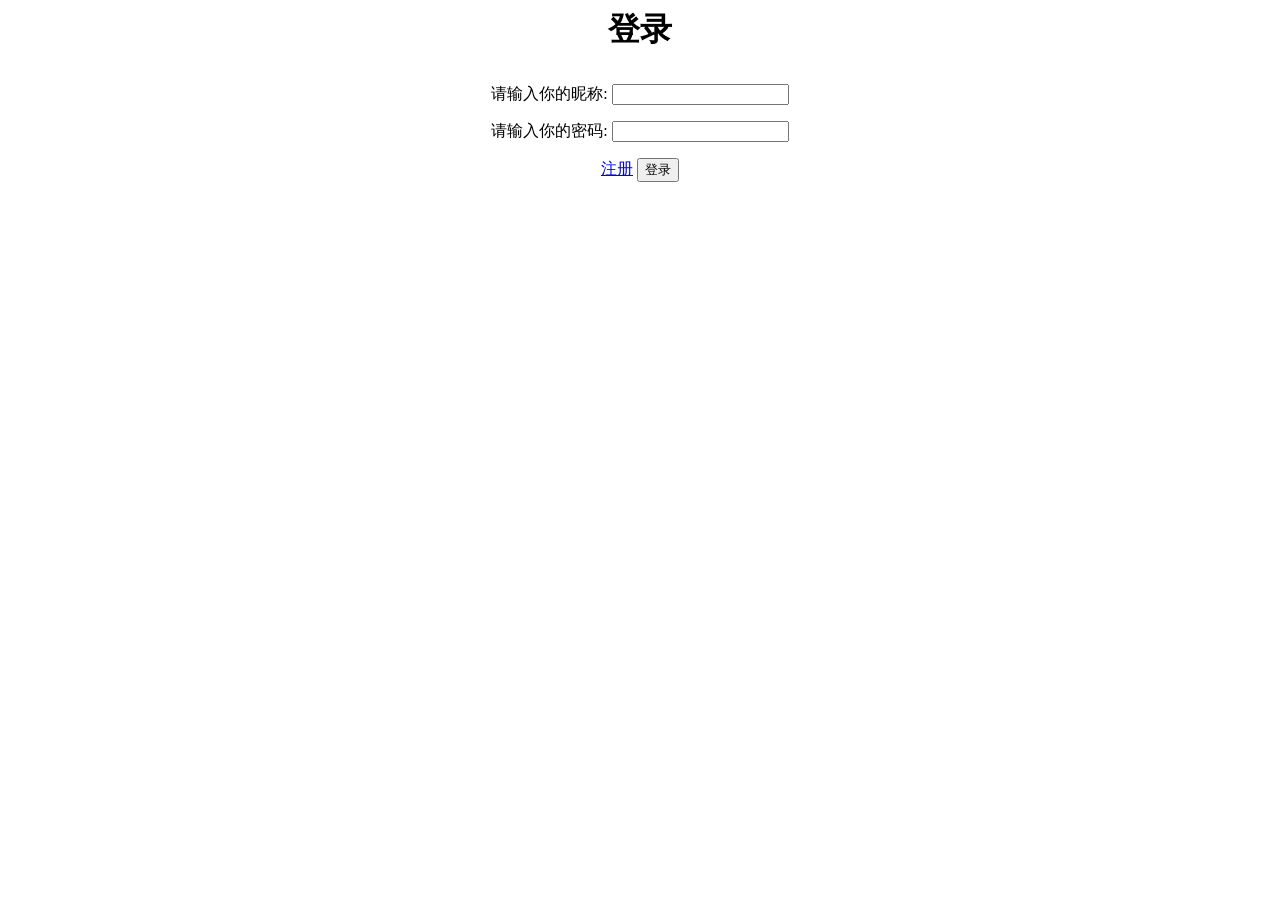
<file: httpd/root/index.html>
<html>
<body>
    <meta http-equiv=Content-Type content="text/html;charset=utf-8">
    <h1><P align="center">登录<P></h1> 
<form action="/cgi/sql_connect/login" METHOD="POST",accept-charset="UTF-8">
    <p align="center">请输入你的昵称: <input type="text" name="name" maxlength=16 autocomplete="off"><p>
    
    <p align="center">请输入你的密码: <input type="password" name="pass" maxlength=16 autocomplete="off"><p>
    
    <p align="center"><a href="./insert.html">注册</a>             <input type="submit" value="登录"><p> 
</form>
</body>
</html>
</file>
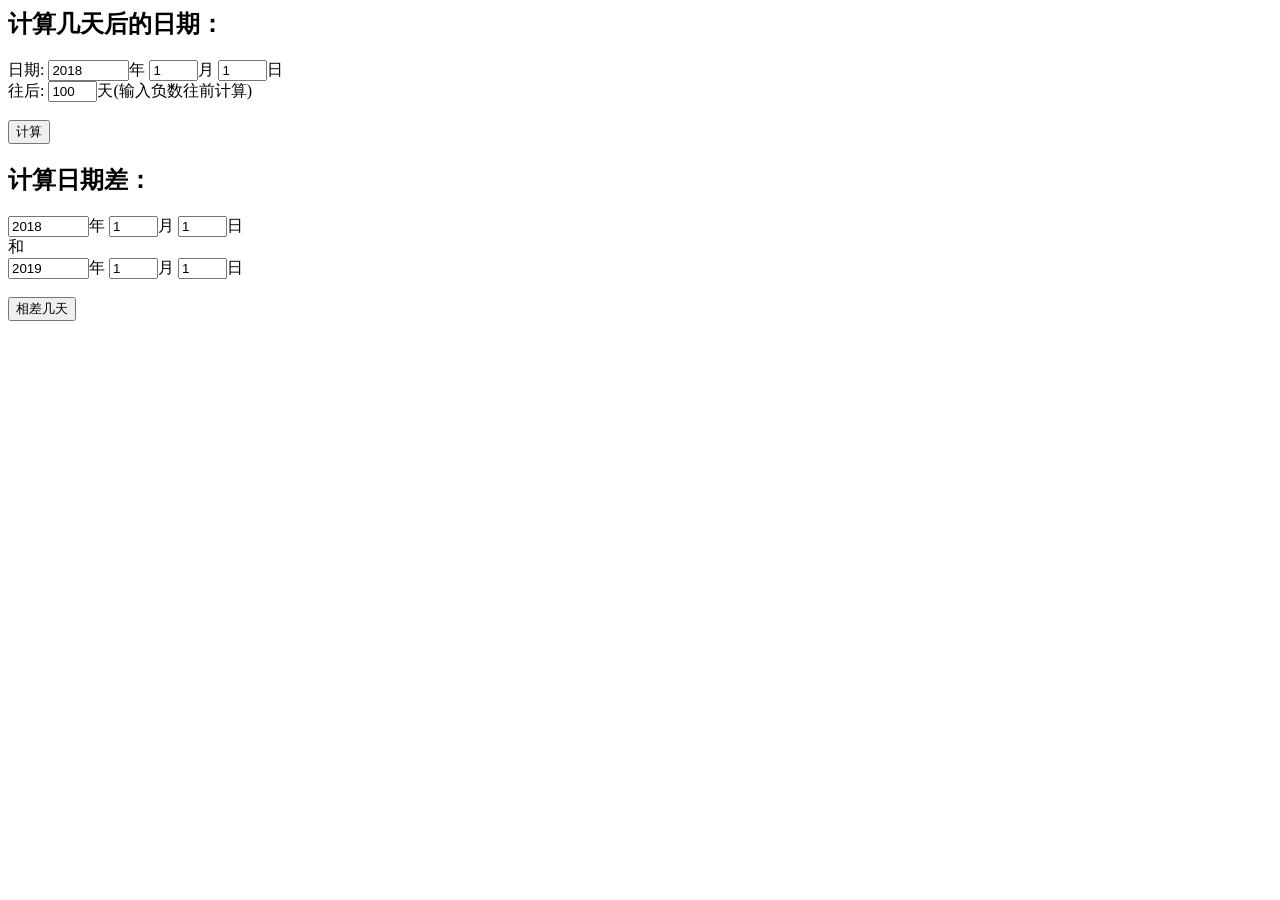
<file: httpd/root/cgi/cal/index.html>
<html>
<body>
    <meta http-equiv=Content-Type content="text/html;charset=utf-8">
<form action="/cgi/cal/add" METHOD="GET">
    <h2>计算几天后的日期：</h2>
    日期:
    <input type="text" name="year" size=8 value="2018" >年
    <input type="text" name="month" size=4 value="1">月
    <input type="text" name="day" size=4 value="1">日
    <br>
    往后:
    <input type="text" name="count" size=4 value="100">天(输入负数往前计算)
    <br><br>
    <input type="submit" value="计算">
</form>
<form action="/cgi/cal/sub" METHOD="GET">
    <h2>计算日期差：</h2>
    <input type="text" name="year1" size=8 value="2018" >年
    <input type="text" name="month1" size=4 value="1">月
    <input type="text" name="day1" size=4 value="1">日
    <br>
    和
    <br>
    <input type="text" name="year2" size=8 value="2019">年
    <input type="text" name="month2" size=4 value="1">月
    <input type="text" name="day2" size=4 value="1">日
    <br><br>
    <input type="submit" value="相差几天">
</form>
</body>
</html>
</file>
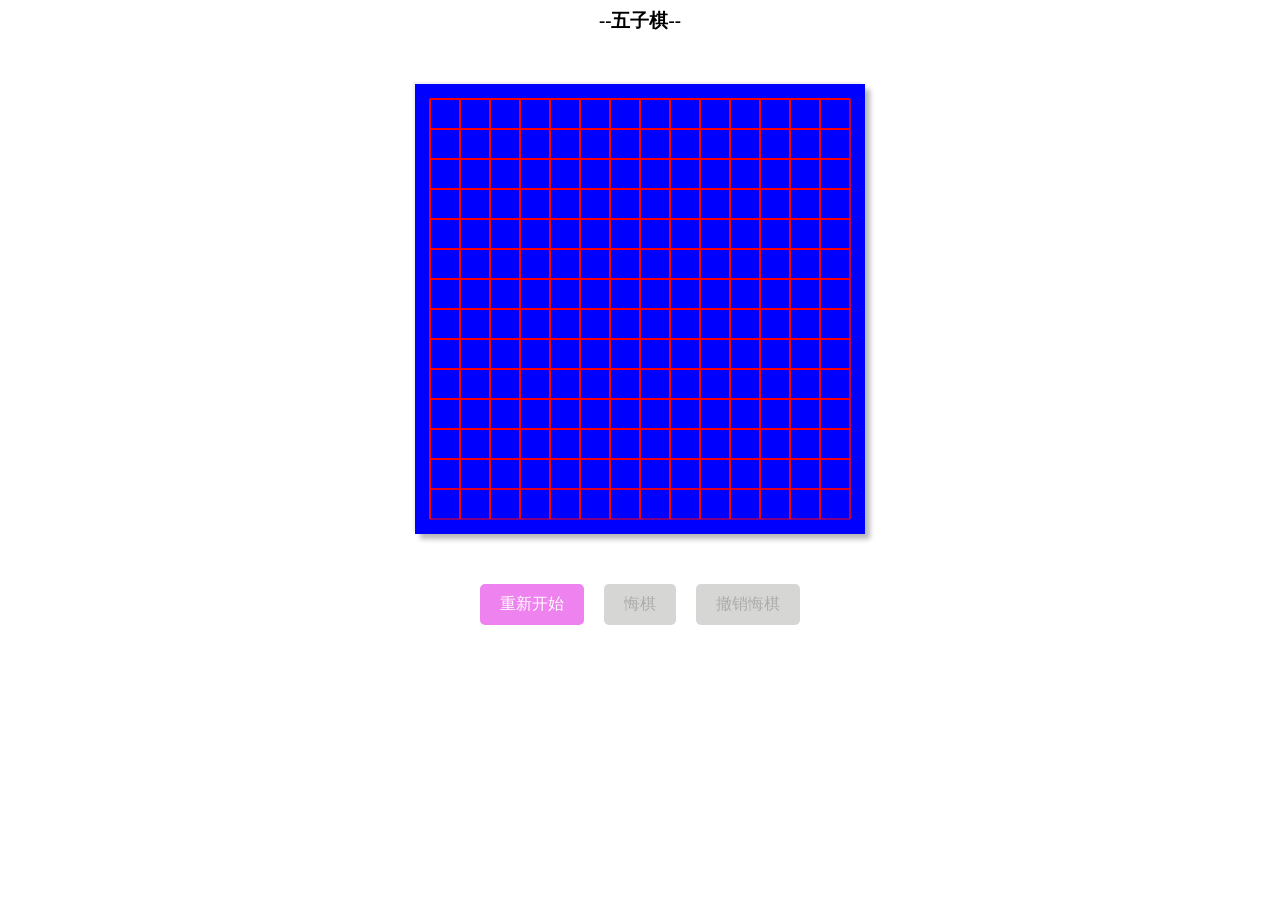
<file: httpd/root/cgi/fivechess/index.html>
<html>
    <head>
        <meta charset="utf-8" />
        <title>五子棋</title>
        
    </head>
    <style type="text/css">
    	canvas {
                display: block;
                margin: 50px auto;
                box-shadow: -2px -2px 2px #efefef, 5px 5px 5px #b9b9b9;
                cursor: pointer;
                background-color: blue;
            }
            .btn-wrap { 
                display: flex; 
                flex-direction: row; 
                justify-content:center;
            }
            .btn-wrap div { 
                margin: 0 10px;
            }
            div>span {
                display: inline-block;
                padding: 10px 20px;
                color: #fff;
                background-color: #EE82EE;
                border-radius: 5px;
                cursor: pointer;
            }
            div.unable span { 
                background: #D6D6D4; 
                color: #adacaa;
            }
            #result-wrap {text-align: center;}
    </style>
    <body>
        <h3 id="result-wrap">--五子棋--</h3>
        <canvas id="chess" width="450px" height="450px"></canvas>
        <div class="btn-wrap">
            <div id='restart' class="restart">
                <span>重新开始</span>
            </div>
            <div id='goback' class="goback unable">
                <span>悔棋</span>
            </div>
            <div id='return' class="return unable">
                <span>撤销悔棋</span>
            </div>
        </div>
        <script type="text/javascript" charset="utf-8">
        	var over = false;
            var me = true; //我
            var _nowi = 0, _nowj = 0; //记录自己下棋的坐标
            var _compi = 0, _compj = 0; //记录计算机当前下棋的坐标
            var _myWin = [], _compWin = []; //记录我，计算机赢的情况
            var backAble = false, returnAble = false; 
            var resultTxt = document.getElementById('result-wrap');
            var chressBord = [];//棋盘
            for(var i = 0; i < 15; i++){
                chressBord[i] = [];
                for(var j = 0; j < 15; j++){
                    chressBord[i][j] = 0;
                }
            }
            //赢法的统计数组
            var myWin = [];
            var computerWin = [];
            //赢法数组
            var wins = [];
            for(var i = 0; i < 15; i++){
                wins[i] = [];
                for(var j = 0; j < 15; j++){
                    wins[i][j] = [];
                }
            }
            var count = 0; //赢法总数
            //横线赢法
            for(var i = 0; i < 15; i++){
                for(var j = 0; j < 11; j++){
                    for(var k = 0; k < 5; k++){
                        wins[i][j+k][count] = true;
                    }
                    count++;
                }
            }
            //竖线赢法
            for(var i = 0; i < 15; i++){
                for(var j = 0; j < 11; j++){
                    for(var k = 0; k < 5; k++){
                        wins[j+k][i][count] = true;
                    }
                    count++;
                }
            }
            //正斜线赢法
            for(var i = 0; i < 11; i++){
                for(var j = 0; j < 11; j++){
                    for(var k = 0; k < 5; k++){
                        wins[i+k][j+k][count] = true;
                    }
                    count++;
                }
            }
            //反斜线赢法
            for(var i = 0; i < 11; i++){ 
                for(var j = 14; j > 3; j--){
                    for(var k = 0; k < 5; k++){
                        wins[i+k][j-k][count] = true;
                    }
                    count++;
                }
            }
            //  初始化;
            for(var i = 0; i < count; i++){
                myWin[i] = 0;
                _myWin[i] = 0;
                computerWin[i] = 0;
                _compWin[i] = 0;
            }
            var chess = document.getElementById("chess");
            var context = chess.getContext('2d');
            context.strokeStyle = 'red'; //边框颜色
            var backbtn = document.getElementById("goback");
            var returnbtn = document.getElementById("return");
            window.onload = function(){
                drawChessBoard(); // 画棋盘
            }
            document.getElementById("restart").onclick = function(){
                window.location.reload();
            }
            // 我，下棋
            chess.onclick = function(e){
                if(over){
                    return;
                }
                if(!me){
                    return;
                }
                // 悔棋功能可用
                backbtn.className = backbtn.className.replace( new RegExp( "(\\s|^)unable(\\s|$)" )," " ); 
                var x = e.offsetX;
                var y = e.offsetY;
                var i = Math.floor(x / 30);
                var j = Math.floor(y / 30);
                _nowi = i;
                _nowj = j;
                if(chressBord[i][j] == 0){
                    oneStep(i,j,me);
                    chressBord[i][j] = 1; //我，已占位置        
                                
                    for(var k = 0; k < count; k++){ //将可能赢的情况都加1
                        if(wins[i][j][k]){
                            // debugger;
                            myWin[k]++;
                            _compWin[k] = computerWin[k];
                            computerWin[k] = 6;//这个位置对方不可能赢了
                            if(myWin[k] == 5){
                                // window.alert('你赢了');
                                resultTxt.innerHTML = '恭喜，你赢了！';
                                over = true;
                            }
                        }
                    }
                    if(!over){
                        me = !me;
                        computerAI();
                    }
                }         
            }
            // 悔棋
            backbtn.onclick = function(e){
                if(!backAble) { return;}
                over = false;
                me = true;
                // resultTxt.innerHTML = 'o(╯□╰)o，悔棋中';
                // 撤销悔棋功能可用
                returnbtn.className = returnbtn.className.replace( new RegExp( "(\\s|^)unable(\\s|$)" )," " ); 
                // 我，悔棋
                chressBord[_nowi][_nowj] = 0; //我，已占位置 还原
                minusStep(_nowi, _nowj); //销毁棋子                                  
                for(var k = 0; k < count; k++){ // 将可能赢的情况都减1
                    if(wins[_nowi][_nowj][k]){
                        myWin[k]--;
                        computerWin[k] = _compWin[k];//这个位置对方可能赢
                    }
                }
                // 计算机相应的悔棋
                chressBord[_compi][_compj] = 0; //计算机，已占位置 还原
                minusStep(_compi, _compj); //销毁棋子                                  
                for(var k = 0; k < count; k++){ // 将可能赢的情况都减1
                    if(wins[_compi][_compj][k]){
                        computerWin[k]--;
                        myWin[k] = _myWin[i];//这个位置对方可能赢
                    }
                }
                resultTxt.innerHTML = '--益智五子棋--';
                returnAble = true;
                backAble = false;
            }
            // 撤销悔棋
            returnbtn.onclick = function(e){
                if(!returnAble) { return; }
                   // 我，撤销悔棋
                chressBord[_nowi][_nowj] = 1; //我，已占位置 
                oneStep(_nowi,_nowj,me);                              
                for(var k = 0; k < count; k++){ 
                    if(wins[_nowi][_nowj][k]){
                        myWin[k]++;
                        _compWin[k] = computerWin[k];
                        computerWin[k] = 6;//这个位置对方不可能赢
                    }
                    if(myWin[k] == 5){
                        resultTxt.innerHTML = '恭喜，你赢了！';
                        over = true;
                    }
                }
                // 计算机撤销相应的悔棋
                chressBord[_compi][_compj] = 2; //计算机，已占位置   
                oneStep(_compi,_compj,false);                               
                for(var k = 0; k < count; k++){ // 将可能赢的情况都减1
                    if(wins[_compi][_compj][k]){
                        computerWin[k]++;
                        _myWin[k] = myWin[k];
                        myWin[k] = 6;//这个位置对方不可能赢
                    }
                    if(computerWin[k] == 5){
                        resultTxt.innerHTML = 'o(╯□╰)o，计算机赢了，继续加油哦！';
                        over = true;
                    }
                }
                returnbtn.className += ' '+ 'unable';
                returnAble = false;
                backAble = true;
            }
            // 计算机下棋
            var computerAI = function (){
                var myScore = [];
                var computerScore = [];
                var max = 0;
                var u = 0, v = 0;
                for(var i = 0; i < 15; i++){
                    myScore[i] = [];
                    computerScore[i] = [];
                    for(var j = 0; j < 15; j++){
                        myScore[i][j] = 0;
                        computerScore[i][j] = 0;
                    }
                }
                for(var i = 0; i < 15; i++){
                    for(var j = 0; j < 15; j++){
                        if(chressBord[i][j] == 0){
                            for(var k = 0; k < count; k++){
                                if(wins[i][j][k]){
                                    if(myWin[k] == 1){
                                        myScore[i][j] += 200;
                                    }else if(myWin[k] == 2){
                                        myScore[i][j] += 400;
                                    }else if(myWin[k] == 3){
                                        myScore[i][j] += 2000;
                                    }else if(myWin[k] == 4){
                                        myScore[i][j] += 10000;
                                    }
                                    
                                    if(computerWin[k] == 1){
                                        computerScore[i][j] += 220;
                                    }else if(computerWin[k] == 2){
                                        computerScore[i][j] += 420;
                                    }else if(computerWin[k] == 3){
                                        computerScore[i][j] += 2100;
                                    }else if(computerWin[k] == 4){
                                        computerScore[i][j] += 20000;
                                    }                        
                                }
                            }
                            
                            if(myScore[i][j] > max){
                                max  = myScore[i][j];
                                u = i;
                                v = j;
                            }else if(myScore[i][j] == max){
                                if(computerScore[i][j] > computerScore[u][v]){
                                    u = i;
                                    v = j;    
                                }
                            }
                            
                            if(computerScore[i][j] > max){
                                max  = computerScore[i][j];
                                u = i;
                                v = j;
                            }else if(computerScore[i][j] == max){
                                if(myScore[i][j] > myScore[u][v]){
                                    u = i;
                                    v = j;    
                                }
                            }
                            
                        }
                    }
                }
                _compi = u;
                _compj = v;
                oneStep(u,v,false);
                chressBord[u][v] = 2;  //计算机占据位置
                for(var k = 0; k < count; k++){
                    if(wins[u][v][k]){
                        computerWin[k]++;
                        _myWin[k] = myWin[k];
                        myWin[k] = 6;//这个位置对方不可能赢了
                        if(computerWin[k] == 5){
                            resultTxt.innerHTML = 'o(╯□╰)o，计算机赢了，继续加油哦！';
                            over = true;
                        }
                    }
                }
                if(!over){
                    me = !me;
                }
                backAble = true;
                returnAble = false;
                var hasClass = new RegExp('unable').test(' ' + returnbtn.className + ' ');
                if(!hasClass) {
                    returnbtn.className += ' ' + 'unable';
                }
            }
            //绘画棋盘
            var drawChessBoard = function() {
                for(var i = 0; i < 15; i++){
                	
                    context.moveTo(15 + i * 30 , 15);
                    context.lineTo(15 + i * 30 , 435);
                    context.stroke();
                    
                    context.moveTo(15 , 15 + i * 30);
                    context.lineTo(435 , 15 + i * 30);
                    context.stroke();
                }
            }
            //画棋子
            var oneStep = function(i,j,me) {
                context.beginPath();
                context.arc(15 + i * 30, 15 + j * 30, 13, 0, 2 * Math.PI);// 画圆
                context.closePath();
                //渐变
                var gradient = context.createRadialGradient(15 + i * 30 + 2, 15 + j * 30 - 2, 13, 15 + i * 30 + 2, 15 + j * 30 - 2, 0);
                if(me){
                    gradient.addColorStop(0,'#0a0a0a');
                    gradient.addColorStop(1,'#636766');
                }else{
                    gradient.addColorStop(0,'#d1d1d1');
                    gradient.addColorStop(1,'#f9f9f9');
                }
                context.fillStyle = gradient;
                context.fill();
            }
            //销毁棋子
            var minusStep = function(i,j) {
                //擦除该圆
                context.clearRect((i) * 30, (j) * 30, 30, 30);
                // 重画该圆周围的格子
                context.beginPath();
                context.moveTo(15+i*30 , j*30);
                context.lineTo(15+i*30 , j*30 + 30);
                context.moveTo(i*30, j*30+15);
                context.lineTo((i+1)*30 , j*30+15);
    
                context.stroke();
            }
        </script>
    </body>
</html>
</file>
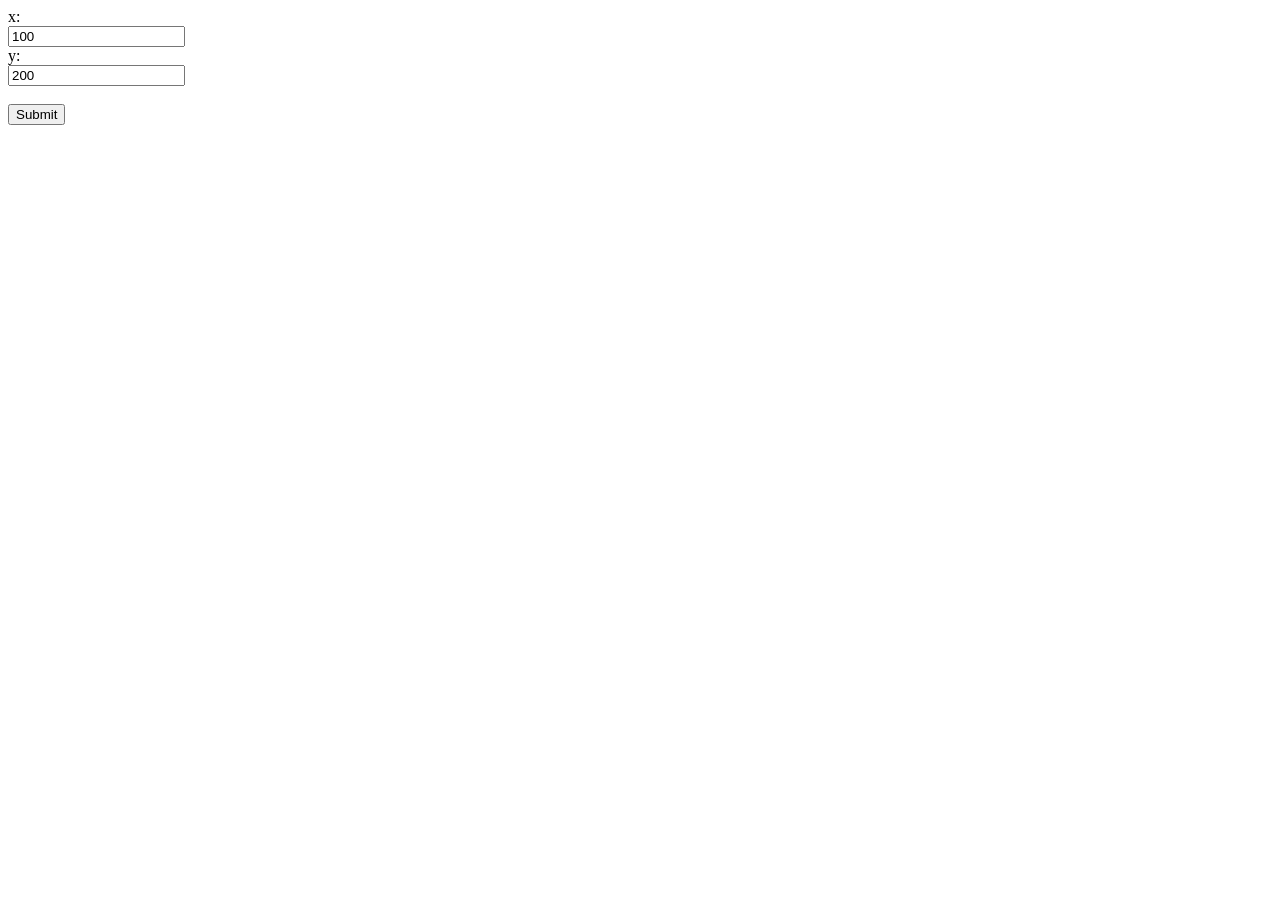
<file: httpd/root/cgi/math/index.html>
<html>
<form action="/cgi/math/math_cgi" METHOD="GET">
    x:<br>
    <input type="text" name="x" value="100">
    <br>
    y:<br>
    <input type="text" name="y" value="200">
    <br><br>
    <input type="submit" value="Submit">
</form>
</html>
</file>
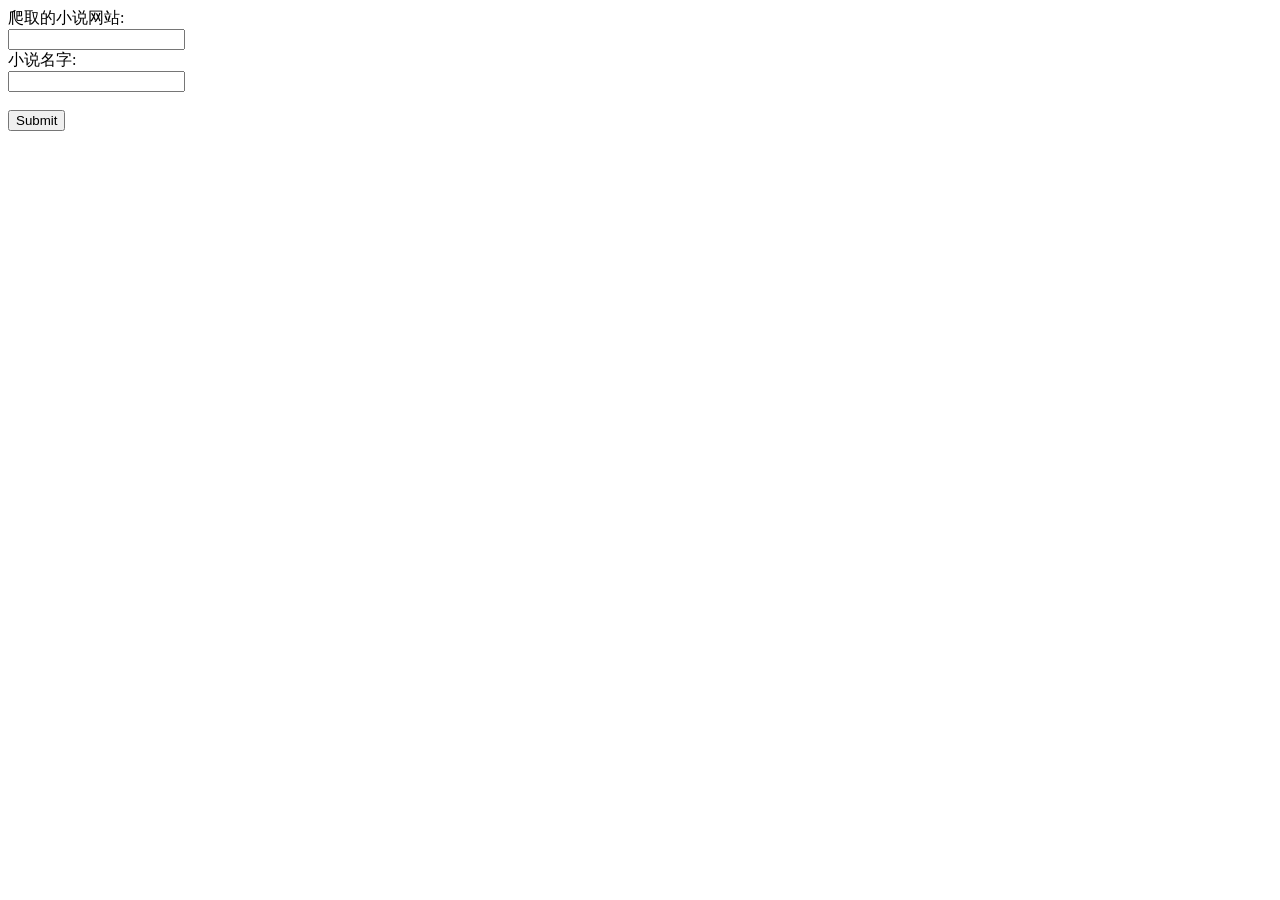
<file: httpd/root/cgi/novel/index.html>
<html>
<body>
    <meta http-equiv=Content-Type content="text/html;charset=utf-8">
<form action="/cgi/novel/novel.py" METHOD="GET">
    爬取的小说网站:<br>
    <input type="text" name="url" >
    <br>
    小说名字:<br>
    <input type="text" name="name">
    <br><br>
    <input type="submit" value="Submit">
</form>
</body>
</html>
</file>
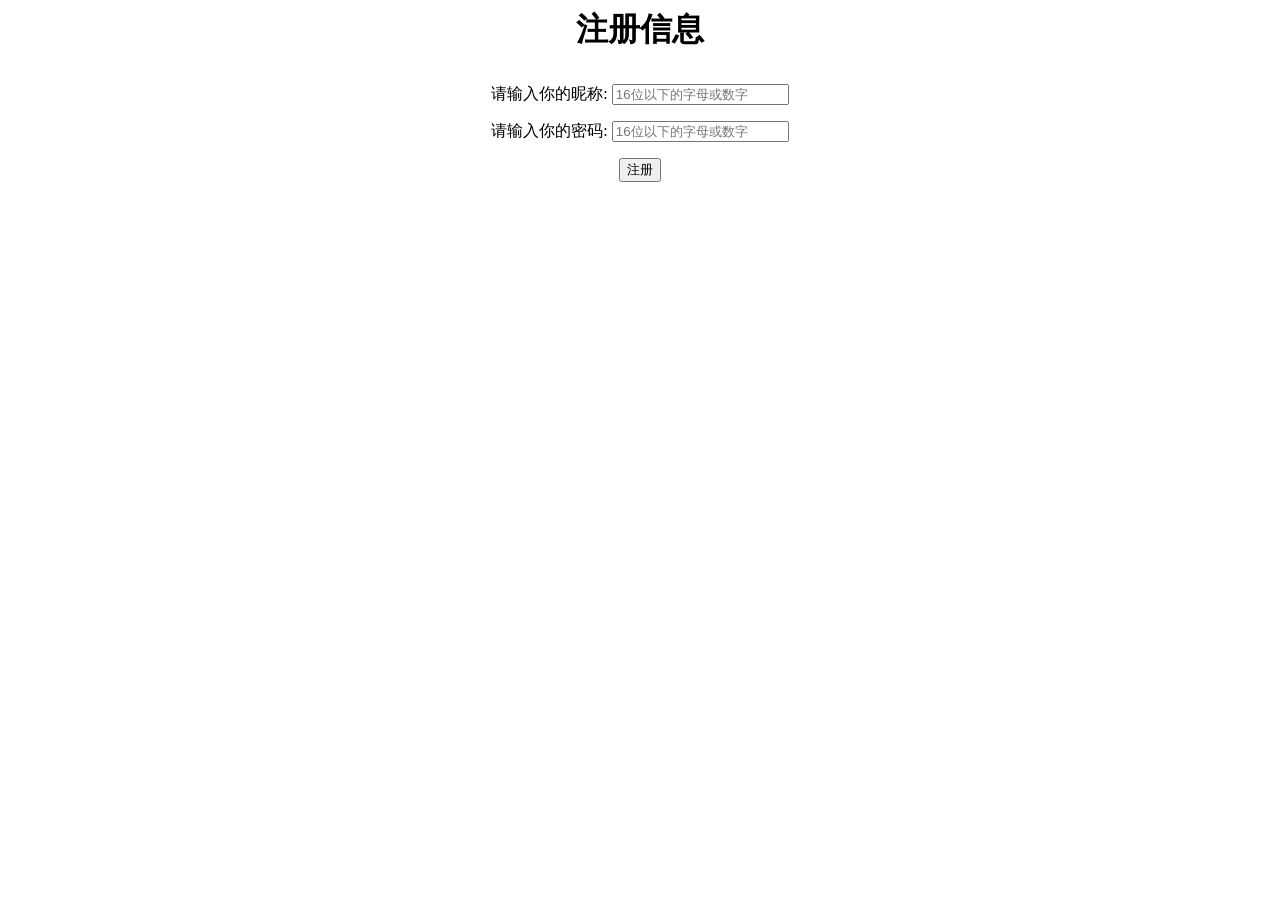
<file: httpd/root/insert.html>
<html>
<body>
    <meta http-equiv=Content-Type content="text/html;charset=utf-8">
    <h1><p align="center">注册信息<p></h1>
<form action="/cgi/sql_connect/insert_cgi" METHOD="POST",accept-charset="UTF-8">
    <p align="center">请输入你的昵称: <input type="text" name="name" autocomplete="off"  placeholder="16位以下的字母或数字"  maxlength=16><p>
    <p align="center">请输入你的密码: <input type="password" name="pass" autocomplete="off" placeholder="16位以下的字母或数字" maxlength=16><p>
    <p align="center"><input type="submit" value="注册"><p>
</form>
</body>
</html>
</file>
